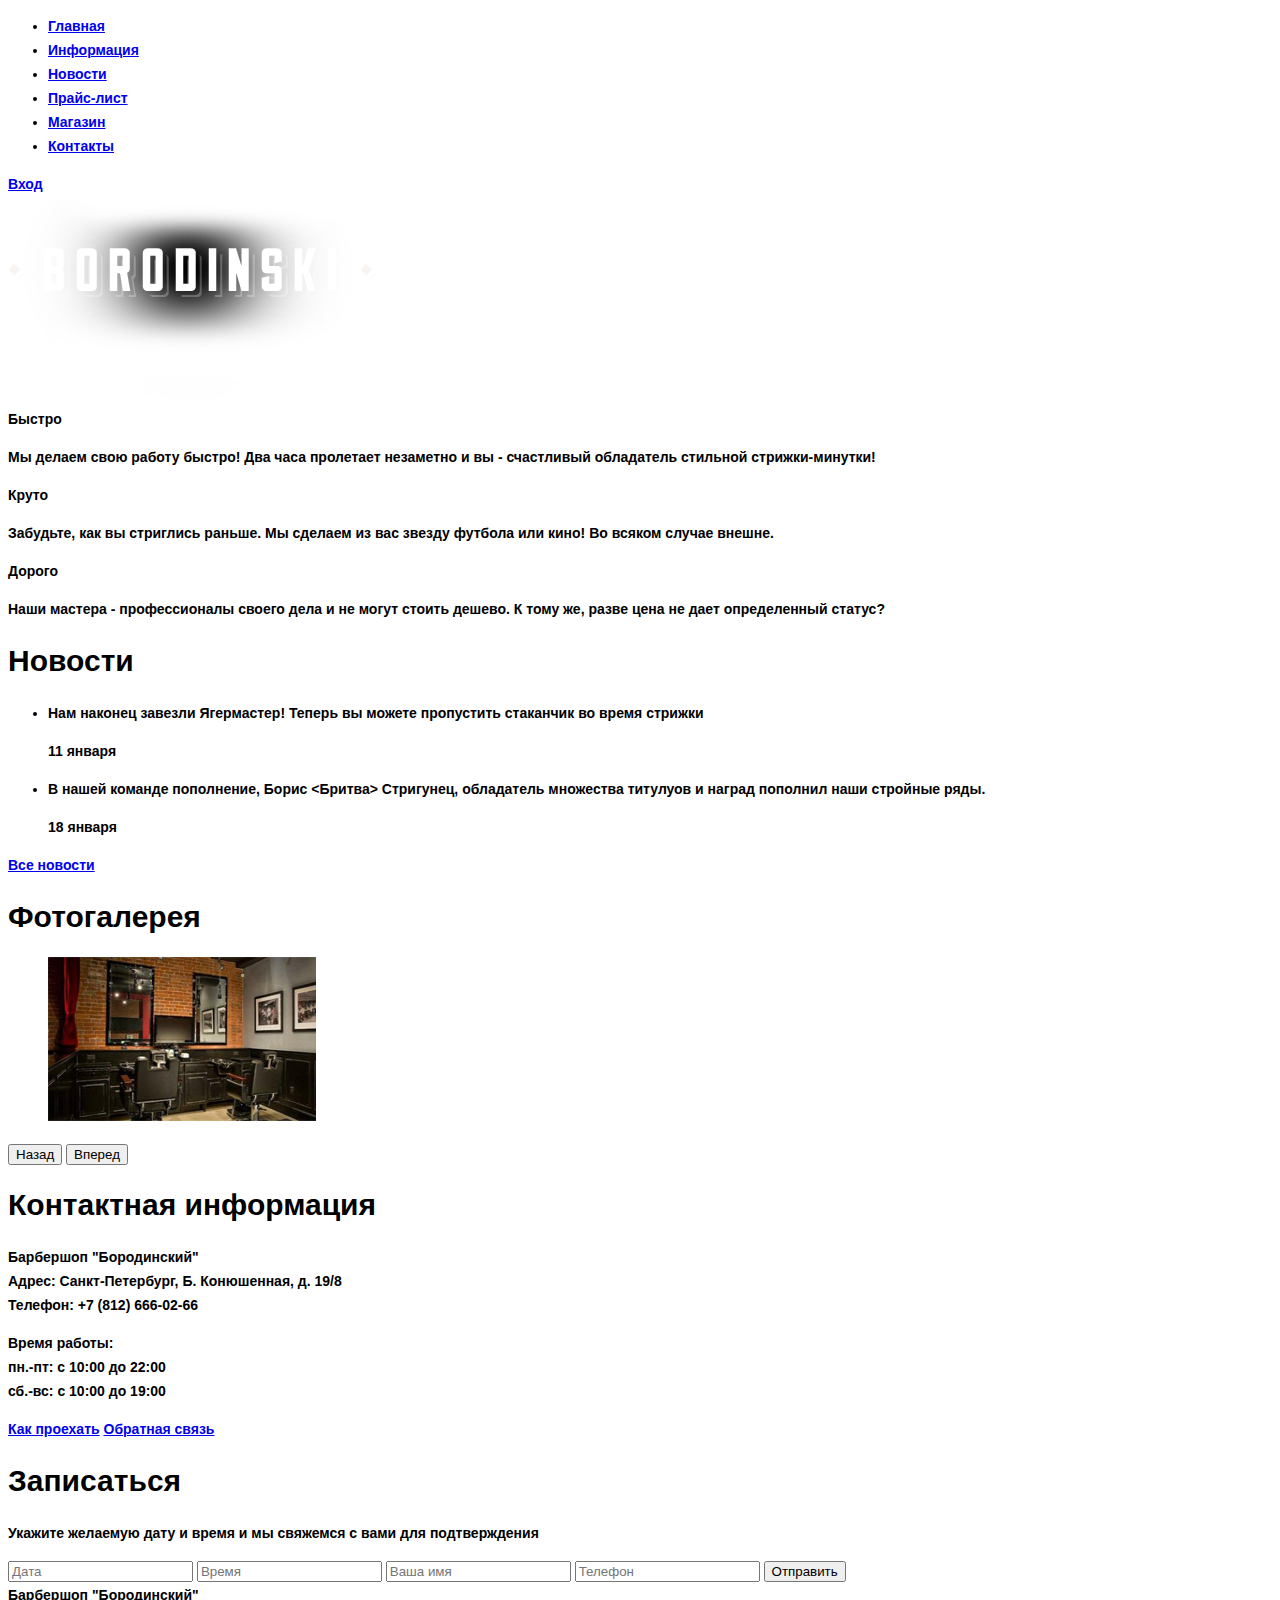
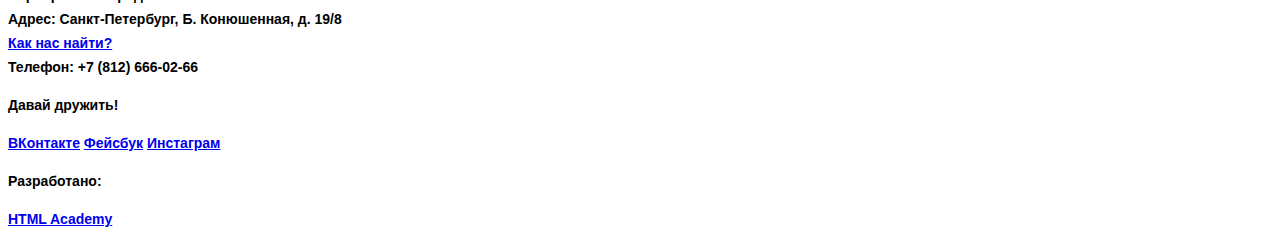
<file: index.html>
<!DOCTYPE html>
<html lang="ru">
  <head>
    <meta charset="utf-8">
    <title>HTML Academy: Барбершоп</title>
    <link href="css/style.css" rel="stylesheet">
  </head>
  <body>
      <header class="main-header">
      <div class="conteiner">
          <nav class="main-navigator">
              <ul>
                  <li>
                      <a href="#">Главная</a>
                  </li>
                  <li>
                      <a href="#">Информация</a>
                  </li>
                  <li>
                      <a href="#">Новости</a>
                  </li>
                  <li>
                      <a href="#">Прайс-лист</a>
                  </li>
                  <li>
                      <a href="#">Магазин</a>
                  </li>
                  <li>
                      <a href="#">Контакты</a>
                  </li>
              </ul>
          </nav>
          <div class="user-block">
              <a class="login" href="#">Вход</a>
          </div>
      </div>
      </header>
      <main class="main-content container">
        <div class="index-logo">
            <img src="img/BORODINSKI_Logo.png" width="368" height="204" alt="Барбершоп <Бородинский>">
        </div>
        <section class="features">
            <div class="feature-items">
            <b class="feature-name">Быстро</b>
            <p>Мы делаем свою работу быстро! Два часа пролетает незаметно и вы - счастливый обладатель стильной стрижки-минутки!</p>
            </div>
            <div class="feature-items">
            <b class="feature-name">Круто</b>
            <p>Забудьте, как вы стриглись раньше. Мы сделаем из вас звезду футбола или кино! Во всяком случае внешне.</p>
            </div>
            <div class="feature-items">
            <b class="feature-name">Дорого</b>
            <p>Наши мастера - профессионалы своего дела и не могут стоить дешево. К тому же, разве цена не дает определенный статус?</p>
            </div>
        </section> 
        <div class="index-content">
           <div class="index-content-left">
            <h2 class="index-content-title">Новости</h2>
            <ul class="news-preview">
                <li>
                    <p>Нам наконец завезли Ягермастер! Теперь вы можете пропустить стаканчик во время стрижки</p>
                    <time datetime="2016-01-11">11 января</time>
                </li>
                <li>
                    <p>В нашей команде пополнение, Борис <Бритва> Стригунец, обладатель множества титулуов и наград пополнил наши стройные ряды.</p>
                    <time datetime="2016-01-18">18 января</time>
                </li>
            </ul>
                <a class="btn" href="#">Все новости</a>
        </div>
         <div class="index-content-right">
            <h2 class="index-content-title">Фотогалерея</h2>
             <div class="gallery">
                 <figure class="galleru-content">
                     <img src="img/foto-gallery.jpg" width="268" height="164" alt="Barber-gallery">
                 </figure>
                     <button class="btn gallery-prev">Назад</button>
                     <button class="btn gallery-next">Вперед</button>
             </div>
             </div>
        </div> 
        <div>
           <div class="index-content-left">
               <h2 class="index-content-title">Контактная информация</h2>
               <p>
                   Барбершоп "Бородинский"<br>
                   Адрес: Санкт-Петербург, Б. Конюшенная, д. 19/8<br>
                   Телефон: +7 (812) 666-02-66
               </p>
               <p>
                   Время работы:<br>
                   пн.-пт: с 10:00 до 22:00<br>
                   сб.-вс: с 10:00 до 19:00
               </p>
               <a class="btn" href="#">Как проехать</a>
               <a class="btn" href="#">Обратная связь</a>
           </div>
           <div class="index-content-right">
               <h2 class="index-content-title">Записаться</h2>
               <p>Укажите желаемую дату и время и мы свяжемся с вами для подтверждения</p>
               <form action=""method="">
                   <input type="text" name="data" value="" placeholder="Дата">
                   <input type="text" name="time" value="" placeholder="Время">
                   <input type="text" name="name" value="" placeholder="Ваша имя">
                   <input type="tel" name="phone" value="" placeholder="Телефон">
                   <button class="btn" type="submit">Отправить</button>
               </form>
           </div>
        </div>    
      </main>  
      <footer class="main-footer">
         <div class="container-footer">
             <section clas="contact">
                  Барбершоп "Бородинский"<br>
                   Адрес: Санкт-Петербург, Б. Конюшенная, д. 19/8<br>
                   <a href="#">Как нас найти?</a><br>
                   Телефон: +7 (812) 666-02-66
             </section>
          <section class="social">
              <p>Давай дружить!</p>
               <a class="social-btn social-btn-vkont" href="#">ВКонтакте</a>
                <a class="social-btn social-btn-facebook" href="#">Фейсбук</a>
                <a class="social-btn social-btn-insta" href="#">Инстаграм</a>
             </section>
             <section class="copyright">
                 <p>Разработано:</p>
                 <a class="btn" href="https://htmlacademy.ru">HTML Academy</a>
             </section>
        </div>
      </footer>
 </body>
</html>
</file>
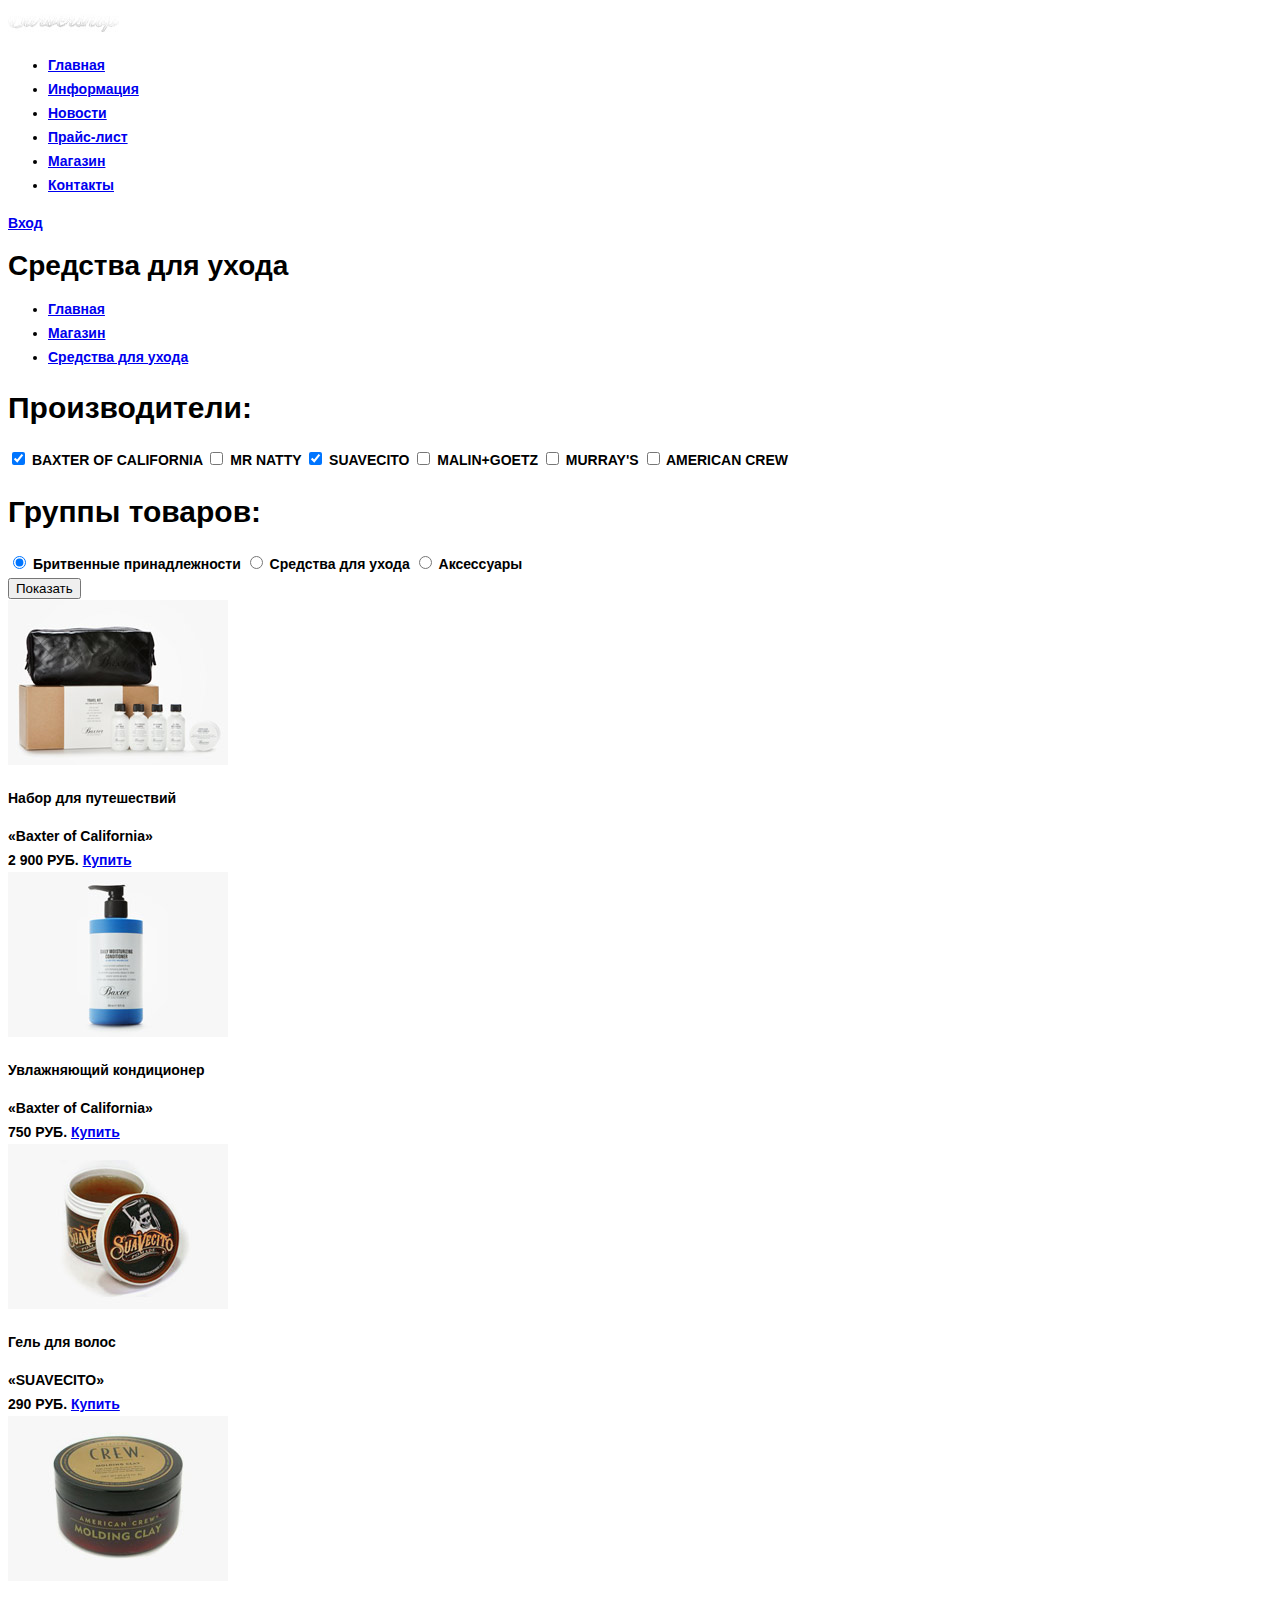
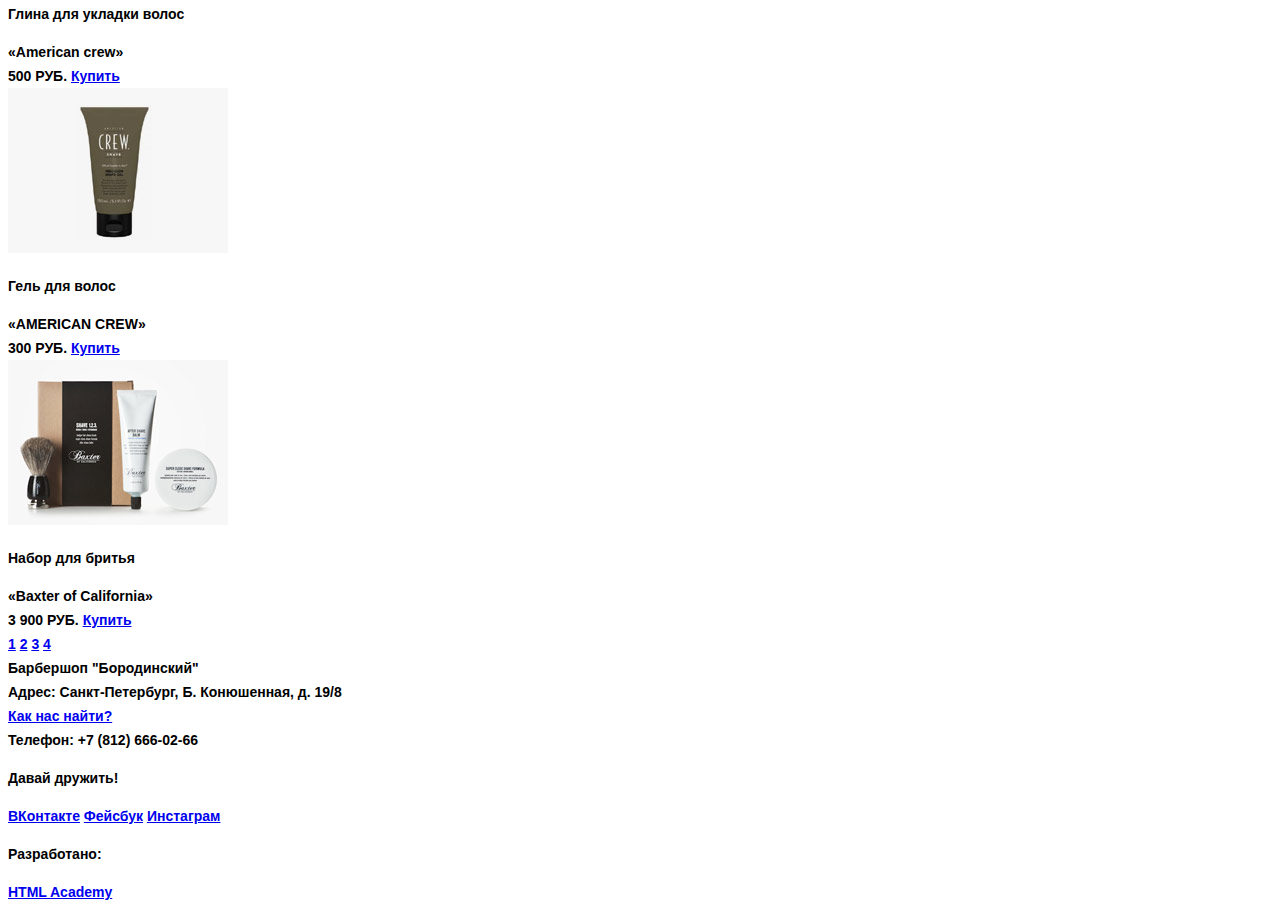
<file: barbercatalog.html>
<!DOCTYPE html>
<html lang="ru">
  <head>
    <meta charset="utf-8">
    <title>Barbershop-каталог</title>
    <link href="css/style.css" rel="stylesheet">
  </head>
  <body>
      <header class="main-header">
      <div class="conteiner">
          <nav class="main-navigator">
             <div class="logo-barber">
              <a href="#"><img src="img/BarberLogo.jpg" width="111" height="24" alt="BarberShop"></a>
              </div>
              <ul>
                   <li>
                      <a href="#">Главная</a>
                  </li>
                  <li>
                      <a href="#">Информация</a>
                  </li>
                  <li>
                      <a href="#">Новости</a>
                  </li>
                  <li>
                      <a href="#">Прайс-лист</a>
                  </li>
                  <li>
                      <a href="#">Магазин</a>
                  </li>
                  <li>
                      <a href="#">Контакты</a>
                  </li>
              </ul>
          </nav>
          <div class="user-block">
              <a class="login" href="#">Вход</a>
          </div>
      </div>
     </header>
      <main class="catalog container">
          <h1>Средства для ухода</h1>
              <div class="bread-crumbs">
                  <ul>
                 <li>
                      <a href="#">Главная</a>
                  </li>
                  <li>
                      <a href="#">Магазин</a>
                  </li>
                  <li>
                      <a href="#">Средства для ухода</a>
                  </li>
                  </ul>
              </div>
             <form class="filtr-gird" action="" method="">
              <section class="catalog-made-in">
              <h2>Производители:</h2>
                 <input type="checkbox" id="cb" checked="checked" name="">
                 <label for="cb">BAXTER OF CALIFORNIA</label>
                 <input type="checkbox" id="cb" name="">
                 <label for="cb">MR NATTY</label>
                 <input type="checkbox" id="cb" checked="checked" name="chebox">
                 <label for="cb">SUAVECITO</label>
                 <input type="checkbox" id="cb" name="">
                 <label for="cb">MALIN+GOETZ</label>
                 <input type="checkbox" id="cb" name="">
                 <label for="cb">MURRAY'S</label>
                 <input type="checkbox" id="cb" name="">
                  <label for="cb">AMERICAN CREW</label>
             </section>
             <section class="groups-of-products">
                 <h2>Группы товаров:</h2>
                 <input type="radio" id="radio-sort" checked="checked" name=""> 
                 <label for="radio-sort">Бритвенные принадлежности</label>
                 <input type="radio" id="radio-sort" name="">
                 <label for="radio-sort">Средства для ухода</label>
                 <input type="radio" id="radio-sort" name="">
                 <label for="radio-sort">Аксессуары</label>
             </section>   
             <button type="submit" class="show">Показать</button>
             </form>
             <article class="catalog-products">
                 <section class="product-1">
                     <img src="img/BoCall1.jpg" width="220" height="165" alt="«Baxter of California»">
                     <p class="category">Набор для путешествий</p>
                     <span class="title">«Baxter of California»</span>
                     <div class="buy">
                         <span class="prise">2 900 РУБ.</span>
                         <a href="#" class="btn">Купить</a>
                     </div>
                  </section>
                  <section class="product-2">
                     <img src="img/BoCallif2.jpg" width="220" height="165" alt="«Baxter of California»">
                     <p class="category">Увлажняющий кондиционер</p>
                     <span class="title">«Baxter of California»</span>
                     <div class="buy">
                         <span class="prise">750 РУБ.</span>
                         <a href="#" class="btn">Купить</a>
                     </div>
                  </section>
                  <section class="product-3">
                     <img src="img/suavecitogel.jpg" width="220" height="165" alt="«SUAVECITO»">
                     <p class="category">Гель для волос</p>
                     <span class="title">«SUAVECITO»</span>
                     <div class="buy">
                         <span class="prise">290 РУБ.</span>
                         <a href="#" class="btn">Купить</a>
                     </div>
                  </section>
                  <section class="product-4">
                     <img src="img/ACrew.jpg" width="220" height="165" alt="«American crew»">
                     <p class="category">Глина для укладки волос</p>
                     <span class="title">«American crew»</span>
                     <div class="buy">
                         <span class="prise">500 РУБ.</span>
                         <a href="#" class="btn">Купить</a>
                     </div>
                  </section>
                  <section class="product-5">
                     <img src="img/ACrewgel.jpg" width="220" height="165" alt="«AMERICAN CREW»">
                     <p class="category">Гель для волос</p>
                     <span class="title">«AMERICAN CREW»</span>
                     <div class="buy">
                         <span class="prise">300 РУБ.</span>
                         <a href="#" class="btn">Купить</a>
                     </div>
                  </section>
                  <section class="product-6">
                     <img src="img/BofCallifnabor.jpg" width="220" height="165" alt="«Baxter of California»">
                     <p class="category">Набор для бритья</p>
                     <span class="title">«Baxter of California»</span>
                     <div class="buy">
                         <span class="prise">3 900 РУБ.</span>
                         <a href="#" class="btn">Купить</a>
                     </div>
                  </section>
                  <section class="next-prev">
                      <a href="#">1</a>
                      <a href="#">2</a>
                      <a href="#">3</a>
                      <a href="#">4</a>
                  </section>
                </article>
                </main>
                      <footer class="main-footer">
         <div class="container-footer">
             <section class="contact">
                  Барбершоп "Бородинский"<br>
                   Адрес: Санкт-Петербург, Б. Конюшенная, д. 19/8<br>
                   <a href="#">Как нас найти?</a><br>
                   Телефон: +7 (812) 666-02-66
             </section>
          <section class="social">
              <p>Давай дружить!</p>
               <a class="social-btn social-btn-vkont" href="#">ВКонтакте</a>
                <a class="social-btn social-btn-facebook" href="#">Фейсбук</a>
                <a class="social-btn social-btn-insta" href="#">Инстаграм</a>  
             </section>
             <section class="copyright">
                 <p>Разработано:</p>
                 <a class="btn-copyright" href="https://htmlacademy.ru">HTML Academy</a>
             </section>
        </div>
      </footer>
    </body>
</html>
</file>
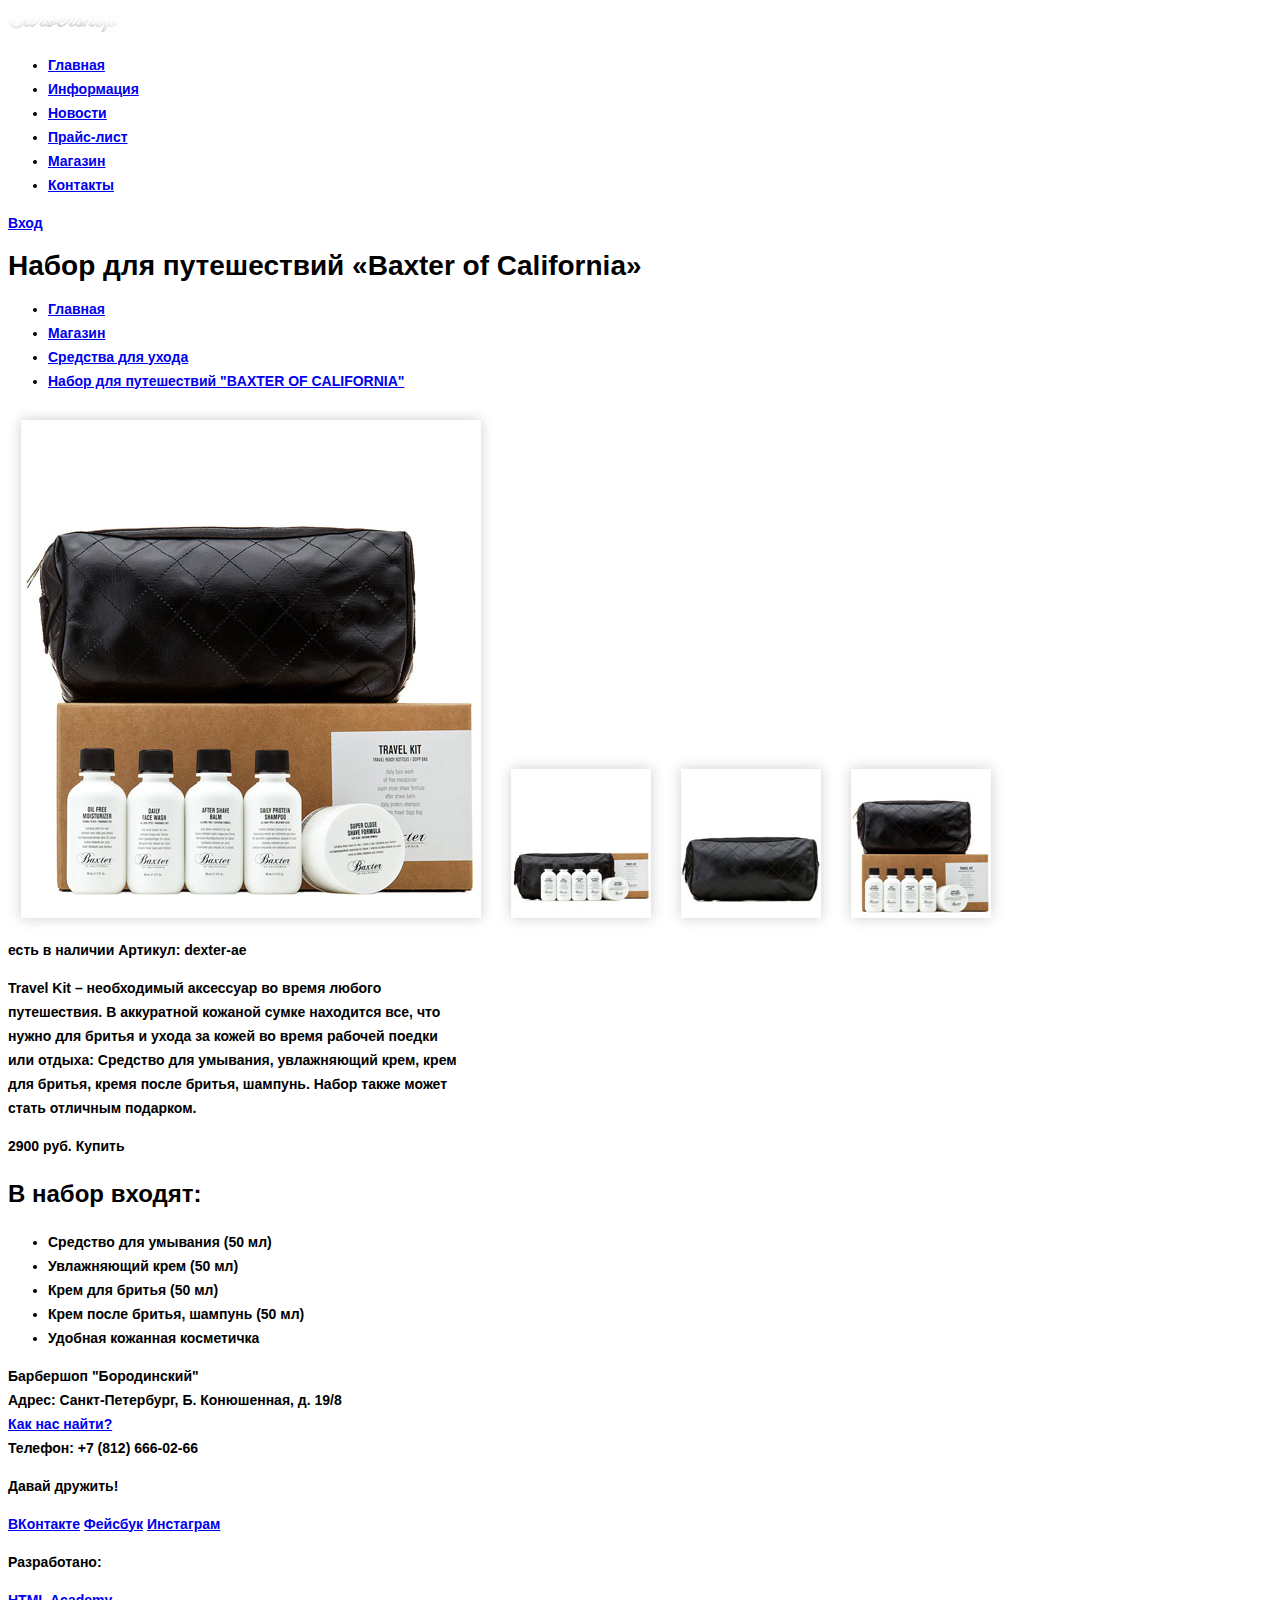
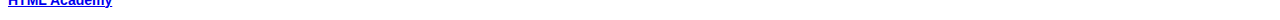
<file: barberproduct.html>
<!DOCTYPE html>
<html lang="ru">
  <head>
    <meta charset="utf-8">
    <title>Набор для путешествий «Baxter of California»</title>
    <link href="css/style.css" rel="stylesheet">
  </head>
  <body>
      <header class="main-header">
      <div class="conteiner">
          <nav class="main-navigator">
              <div class="logo-barber">
              <a href="#"><img src="img/BarberLogo.jpg" width="111" height="24" alt="BarberShop"></a>
              </div>
              <ul>
                   <li>
                      <a href="#">Главная</a>
                  </li>
                  <li>
                      <a href="#">Информация</a>
                  </li>
                  <li>
                      <a href="#">Новости</a>
                  </li>
                  <li>
                      <a href="#">Прайс-лист</a>
                  </li>
                  <li>
                      <a href="#">Магазин</a>
                  </li>
                  <li>
                      <a href="#">Контакты</a>
                  </li>
              </ul>
          </nav>
          <div class="user-block">
              <a class="login" href="#">Вход</a>
          </div>
      </div>
     </header>
      <main class="catalog container">
          <h1>Набор для путешествий «Baxter of California»</h1>
              <div class="bread-crumbs">
                  <ul>
                 <li>
                      <a href="#">Главная</a>
                  </li>
                  <li>
                      <a href="#">Магазин</a>
                  </li>
                  <li>
                      <a href="#">Средства для ухода</a>
                  </li>
                  <li>
                      <a href="#">Набор для путешествий "BAXTER OF CALIFORNIA"</a>
                  </li>    
                  </ul>
              </div>
          <article class="product-BOC">
              <section class="img-product">
                <img src="img/set-headfoto.jpg" width="486" height="524" alt="BAXTER OF CALIFORNIA">
                  <img src="img/set-1foto.jpg" width="166" height="175" alt="BAXTER OF CALIFORNIA">
                  <img src="img/set-2foto.jpg" width="166" height="175" alt="BAXTER OF CALIFORNIA">
                  <img src="img/set-3foto.jpg" width="166" height="175" alt="BAXTER OF CALIFORNIA">
              </section>
              <section class="about-product">
                  <div class="description">
                  <span>есть в наличии</span>      
                  <span>Артикул: dexter-ae</span>      
                  <p>Travel Kit – необходимый аксессуар во время любого<br> путешествия. В аккуратной кожаной сумке находится все, что<br> нужно для бритья и ухода за кожей во время рабочей поедки<br> или отдыха: Средство для умывания, увлажняющий крем, крем<br> для бритья, кремя после бритья, шампунь. Набор также может<br> стать отличным подарком. </p>
                  </div>
                  <div class="buy">
                         <span>2900 руб.</span>
                         <a class="btn">Купить</a>
                     </div>
                  <div class="set">
                      <h3>В набор входят:</h3>
                    <ul>
                        <li>Средство для умывания (50 мл)</li> 
                        <li>Увлажняющий крем (50 мл)</li>
                        <li>Крем для бритья (50 мл)</li>
                        <li>Крем после бритья, шампунь (50 мл)</li>
                        <li>Удобная кожанная косметичка</li>
                    </ul>
                  </div>
              </section>
          </article>     
      </main>
      <footer class="main-footer">
         <div class="container-footer">
             <section clas="contact">
                  Барбершоп "Бородинский"<br>
                   Адрес: Санкт-Петербург, Б. Конюшенная, д. 19/8<br>
                   <a href="#">Как нас найти?</a><br>
                   Телефон: +7 (812) 666-02-66
             </section>
          <section class="social">
              <p>Давай дружить!</p>
               <a class="social-btn social-btn-vkont" href="#">ВКонтакте</a>
                <a class="social-btn social-btn-facebook" href="#">Фейсбук</a>
                <a class="social-btn social-btn-insta" href="#">Инстаграм</a>
             </section>
             <section class="copyright">
                 <p>Разработано:</p>
                 <a class="btn" href="https://htmlacademy.ru">HTML Academy</a>
             </section>
        </div>
      </footer>
    </body>
</html>
</file>
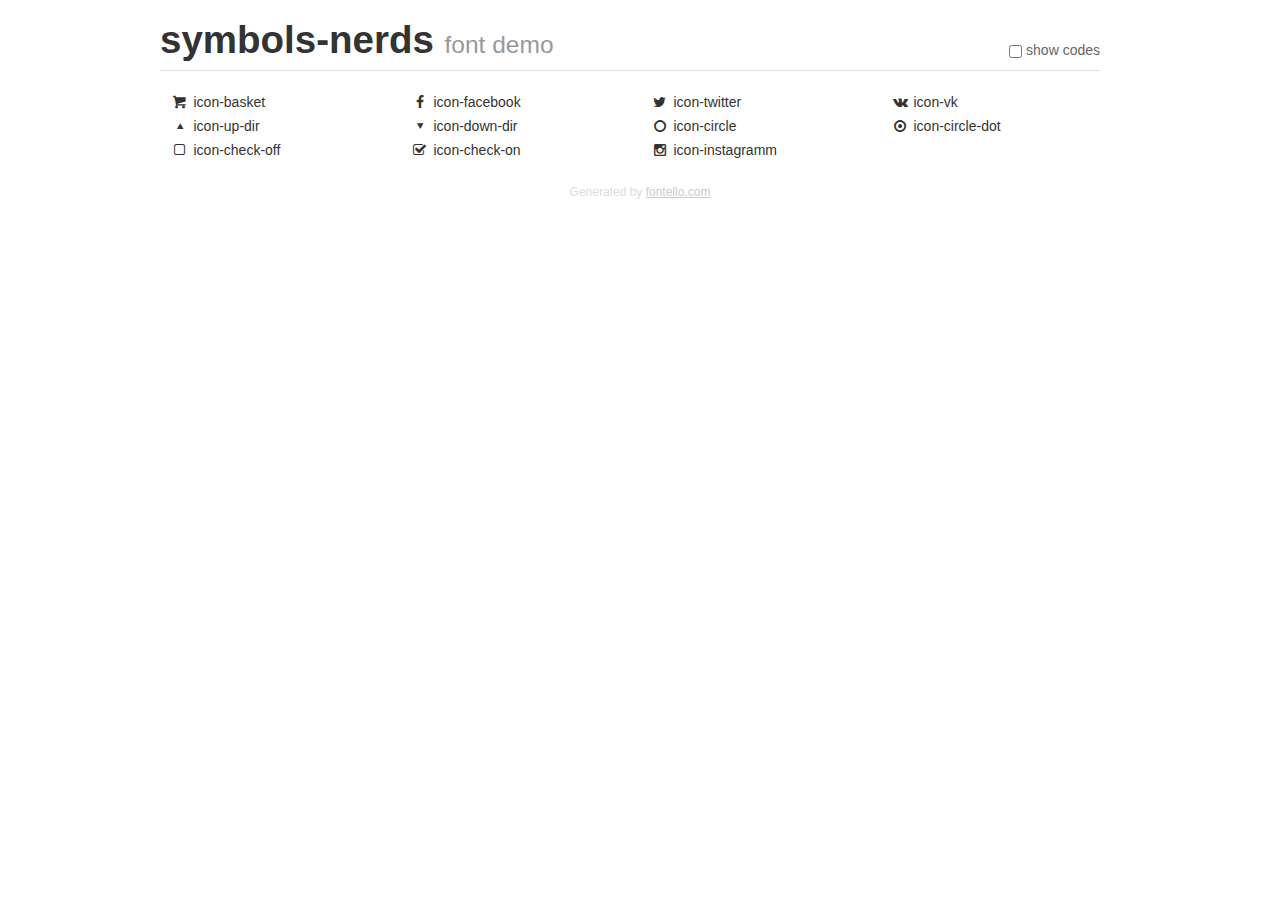
<file: img/symbols-nerds/demo.html>
<!DOCTYPE html>
<html>
  <head>
    <meta charset="UTF-8">
    <style>
      .clearfix {
        *zoom: 1;
      }
      .clearfix:before,
      .clearfix:after {
        content: "";

        display: table;

        line-height: 0;
      }
      .clearfix:after {
        clear: both;
      }
      html {
        font-size: 100%;

        -webkit-text-size-adjust: 100%;
            -ms-text-size-adjust: 100%;
      }
      a:focus {
        outline: thin dotted #333333;
        outline: 5px auto -webkit-focus-ring-color;
        outline-offset: -2px;
      }
      a:hover,
      a:active {
        outline: 0;
      }
      button,
      input,
      select,
      textarea {
        margin: 0;

        font-size: 100%;
        vertical-align: middle;
      }
      button,
      input {
        line-height: normal;

        *overflow: visible;
      }
      button::-moz-focus-inner,
      input::-moz-focus-inner {
        padding: 0;

        border: 0;
      }
      body {
        margin: 0;

        font-size: 14px;
        line-height: 20px;
        font-family: "Helvetica Neue", Helvetica, Arial, sans-serif;
        color: #333333;

        background-color: #ffffff;
      }
      a {
        color: #0088cc;
        text-decoration: none;
      }
      a:hover {
        color: #005580;
        text-decoration: underline;
      }
      .row {
        margin-left: -20px;

        *zoom: 1;
      }
      .row:before,
      .row:after {
        content: "";

        display: table;

        line-height: 0;
      }
      .row:after {
        clear: both;
      }
      [class*="span"] {
        float: left;
        min-height: 1px;
        margin-left: 20px;
      }
      .container,
      .navbar-static-top .container,
      .navbar-fixed-top .container,
      .navbar-fixed-bottom .container {
        width: 940px;
      }
      .span12 {
        width: 940px;
      }
      .span11 {
        width: 860px;
      }
      .span10 {
        width: 780px;
      }
      .span9 {
        width: 700px;
      }
      .span8 {
        width: 620px;
      }
      .span7 {
        width: 540px;
      }
      .span6 {
        width: 460px;
      }
      .span5 {
        width: 380px;
      }
      .span4 {
        width: 300px;
      }
      .span3 {
        width: 220px;
      }
      .span2 {
        width: 140px;
      }
      .span1 {
        width: 60px;
      }
      [class*="span"].pull-right,
      .row-fluid [class*="span"].pull-right {
        float: right;
      }
      .container {
        margin-right: auto;
        margin-left: auto;

        *zoom: 1;
      }
      .container:before,
      .container:after {
        content: "";

        display: table;

        line-height: 0;
      }
      .container:after {
        clear: both;
      }
      p {
        margin: 0 0 10px;
      }
      .lead {
        margin-bottom: 20px;

        font-weight: 200;
        font-size: 21px;
        line-height: 30px;
      }
      small {
        font-size: 85%;
      }
      h1 {
        margin: 10px 0;

        font-weight: bold;
        line-height: 20px;
        font-family: inherit;
        color: inherit;

        text-rendering: optimizelegibility;
      }
      h1 small {
        font-weight: normal;
        line-height: 1;
        color: #999999;
      }
      h1 {
        line-height: 40px;
      }
      h1 {
        font-size: 38.5px;
      }
      h1 small {
        font-size: 24.5px;
      }
      body {
        margin-top: 90px;
      }
      .header {
        position: fixed;
        top: 0;
        left: 50%;
        z-index: 10;

        margin-left: -480px;
        padding-top: 10px;

        background-color: #ffffff;
        border-bottom: 1px solid #dddddd;
      }
      .footer {
        margin-top: 20px;

        font-size: 12px;
        text-align: center;
        color: #dddddd;
      }
      .footer a {
        color: #cccccc;
        text-decoration: underline;
      }
      .the-icons {
        font-size: 14px;
        line-height: 24px;
      }
      .switch {
        position: absolute;
        right: 0;
        bottom: 10px;

        color: #666666;
      }
      .switch input {
        margin-right: 0.3em;
      }
      .codesOn .i-name {
        display: none;
      }
      .codesOn .i-code {
        display: inline;
      }
      .i-code {
        display: none;
      }
    </style>
    <link rel="stylesheet" href="css/symbols-nerds.css">
    <script>
      function toggleCodes(on) {
        var obj = document.getElementById('icons');

        if (on) {
          obj.className += ' codesOn';
        } else {
          obj.className = obj.className.replace(' codesOn', '');
        }
      }
    </script>
  </head>
  <body>
    <div class="container header">
      <h1>symbols-nerds <small>font demo</small></h1>
      <label class="switch">
        <input type="checkbox" onclick="toggleCodes(this.checked)">show codes
      </label>
    </div>
    <div id="icons" class="container">
      <div class="row">
        <div title="Code: 0x62" class="the-icons span3"><i class="icon-basket"></i> <span class="i-name">icon-basket</span><span class="i-code">0x62</span></div>
        <div title="Code: 0x66" class="the-icons span3"><i class="icon-facebook"></i> <span class="i-name">icon-facebook</span><span class="i-code">0x66</span></div>
        <div title="Code: 0x74" class="the-icons span3"><i class="icon-twitter"></i> <span class="i-name">icon-twitter</span><span class="i-code">0x74</span></div>
        <div title="Code: 0x76" class="the-icons span3"><i class="icon-vk"></i> <span class="i-name">icon-vk</span><span class="i-code">0x76</span></div>
      </div>
      <div class="row">
        <div title="Code: 0x25b2" class="the-icons span3"><i class="icon-up-dir"></i> <span class="i-name">icon-up-dir</span><span class="i-code">0x25b2</span></div>
        <div title="Code: 0x25bc" class="the-icons span3"><i class="icon-down-dir"></i> <span class="i-name">icon-down-dir</span><span class="i-code">0x25bc</span></div>
        <div title="Code: 0x25cb" class="the-icons span3"><i class="icon-circle"></i> <span class="i-name">icon-circle</span><span class="i-code">0x25cb</span></div>
        <div title="Code: 0x25cf" class="the-icons span3"><i class="icon-circle-dot"></i> <span class="i-name">icon-circle-dot</span><span class="i-code">0x25cf</span></div>
      </div>
      <div class="row">
        <div title="Code: 0x2610" class="the-icons span3"><i class="icon-check-off"></i> <span class="i-name">icon-check-off</span><span class="i-code">0x2610</span></div>
        <div title="Code: 0x2611" class="the-icons span3"><i class="icon-check-on"></i> <span class="i-name">icon-check-on</span><span class="i-code">0x2611</span></div>
        <div title="Code: 0x1f4f7" class="the-icons span3"><i class="icon-instagramm"></i> <span class="i-name">icon-instagramm</span><span class="i-code">0x1f4f7</span></div>
      </div>
    </div>
    <div class="container footer">Generated by <a href="http://fontello.com">fontello.com</a></div>
  </body>
</html>
</file>
<file: css/style.css>
body {
    font-family:"PT-sans", Arial, Verdana, sans-serif;
    font-size: 14px;    
    line-height: 24px;
    font-weight: 700;
    color: #000000;
}

h2 {
    font-family:"PT-sans", Arial, Verdana, sans-serif;
    font-size: 30px;    
    line-height: 30px;
    font-weight: 700;
    color: #000000;
}

h3 {
    font-family:"PT-sans", Arial, Verdana, sans-serif;
    font-size: 24px;    
    line-height: 24px;
    font-weight: 700;
    color: #000000;  
}
</file>
<file: img/symbols-nerds/css/symbols-nerds.css>
@font-face {
  font-weight: normal;
  font-style: normal;

  font-family: "symbols-nerds";
  src: url("../fonts/symbols-nerds.woff") format("woff"),
       url("../fonts/symbols-nerds.woff2") format("woff2");
}

[class^="icon-"]::before,
[class*=" icon-"]::before {
  display: inline-block;
  width: 1em;
  margin-right: 0.2em;
  margin-left: 0.2em;

  font-weight: normal;
  line-height: 1em;
  font-family: "symbols-nerds";
  text-align: center;
  text-transform: none;
  text-decoration: inherit;
  font-style: normal;
  font-variant: normal;

  speak: none;
}

.icon-basket::before { content: "\62"; } /* "b" */
.icon-facebook::before { content: "\66"; } /* "f" */
.icon-twitter::before { content: "\74"; } /* "t" */
.icon-vk::before { content: "\76"; } /* "v" */
.icon-up-dir::before { content: "\25b2"; } /* "▲" */
.icon-down-dir::before { content: "\25bc"; } /* "▼" */
.icon-circle::before { content: "\25cb"; } /* "○" */
.icon-circle-dot::before { content: "\25cf"; } /* "●" */
.icon-check-off::before { content: "\2610"; } /* "☐" */
.icon-check-on::before { content: "\2611"; } /* "☑" */
.icon-instagramm::before { content: "📷"; } /* "\1f4f7" */
</file>
